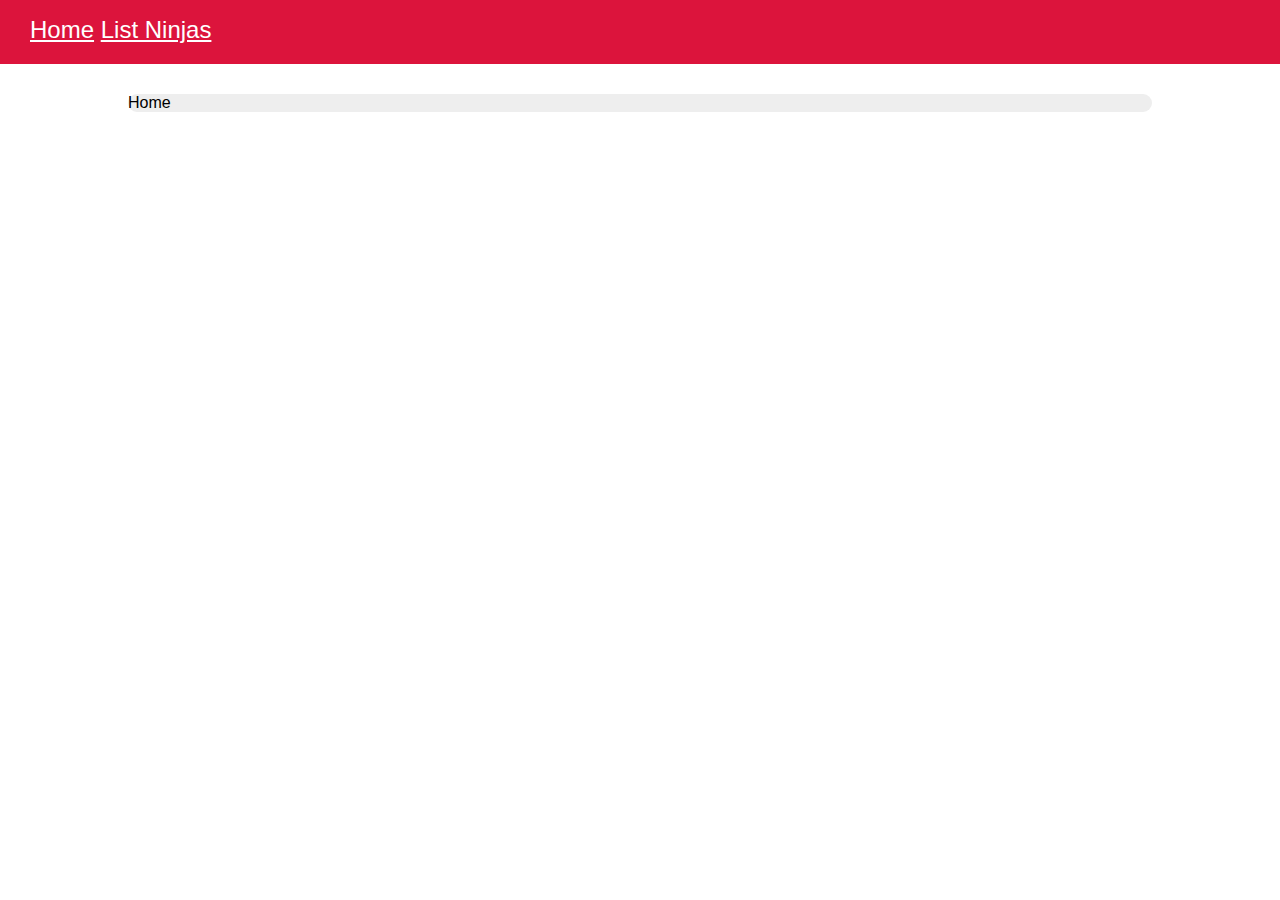
<file: index.html>
<!doctype html>
<html lang="en" ng-app="myNinjaApp">
    <head>
        <title>TheNetNinja Angular Playlist</title>
        <link href="content/css/styles.css" rel="stylesheet" type="text/css" />
        <script src="app\lib\angular.min.js"></script>
        <script src="app\lib\angular-route.min.js"></script>
        <script src="app\app.js"></script>
    </head>
    <body>
        <header ng-include src="'header.html'"></header>
        <main ng-view></main>
    </body>
</html>
</file>
<file: content/css/styles.css>
.orange {
    color: orange;
}

body {
    font-family: Helvetica;
    margin: 0;
}

h1,
h2,
h3 {
    margin: 0;
}

.belt {
    padding: 5px 10px;
    border-radius: 10px;
    margin-left: 5px;
    color: #fff;
    font-size: 15px;
    text-transform: uppercase;
}

#menu-bar {
    background: crimson;
    color: #fff;
    padding: 10px;
}

#menu-bar h1 {
    font-size: 24px;
    font-weight: normal;
    display: inline-block;
}

#menu-bar ul {
    float: right;
    list-style-type: none;
    padding: 0;
    margin: 6px 0;
}

#menu-bar li {
    float: right;
    margin-left: 20px;
}

#menu-bar a {
    color: #fff;
}

main {
    background: #eee;
    width: 80%;
    margin: 30px auto;
    border-radius: 10px;
}

.content {
    padding: 20px;
}

.content button,
.content input[type="submit"] {
    background: #fff;
    padding: 10px;
    border-radius: 10px;
    cursor: pointer;
    color: #777;
    border: 0;
    box-shadow: 2px 2px 2px rgba(20, 20, 20, 0.1);
    font-size: 16px;
}

.content button:nth-child(2) {
    float: right;
}

.content ul {
    padding: 0;
    list-style-type: none;
    margin: 30px 0;
}

.content li {
    padding: 15px 0;
    border-top: 1px solid #e2e2e2;
    color: #444;
}

.content li span {
    float: right;
}

.content li h3 {
    display: inline-block;
    font-weight: normal;
    font-size: 22px;
}

.content input {
    width: 90%;
    padding: 10px 5%;
    border-radius: 10px;
    border: 2px solid #ddd;
    margin: 10px 0;
}

.content input[type="submit"]:last-child {
    width: 150px;
    display: block;
    margin: 15px auto;
}

.remove {
    float: right;
    padding: 5px;
    background: #fff;
    width: 18px;
    text-align: center;
    border-radius: 20px;
    color: crimson;
    cursor: pointer;
    margin-left: 10px;
}
</file>
